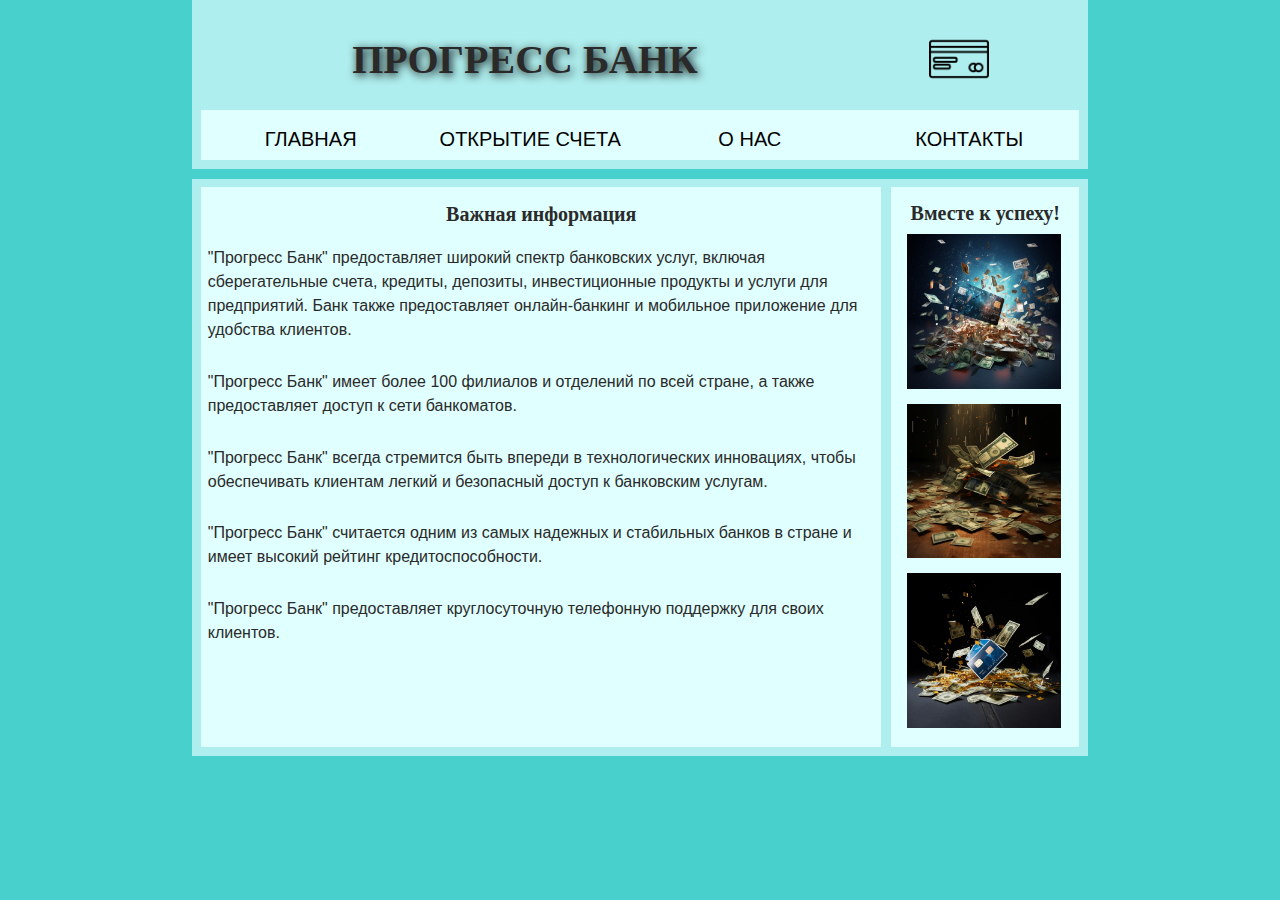
<file: index.html>
﻿<!DOCTYPE html>
<html lang="en" xmlns="http://www.w3.org/1999/xhtml">
<head>
    <meta charset="utf-8" />
    <link rel="stylesheet" type="text/css" href="style.css">
    <title>Bank</title>
</head>

<body>
    <header>

        <h1>Прогресс Банк</h1>
        <img src="logo.png" alt="just logo" hspace="90">


        <nav>
            <ul>
                <li><a href="index.html">Главная</a></li>
                <li><a href="confirmation.html">Открытие счета</a></li>
                <li><a href="about.html">О нас</a></li>
                <li><a href="contact.html">Контакты</a></li>
            </ul>
        </nav>
    </header>
    <main>
        <section class="main">
            <h2>Важная информация</h2>

            <p>
                "Прогресс Банк" предоставляет широкий спектр банковских услуг, включая сберегательные счета, кредиты, депозиты, инвестиционные продукты и услуги для предприятий.
                Банк также предоставляет онлайн-банкинг и мобильное приложение для удобства клиентов.
            </p>
            <p>"Прогресс Банк" имеет более 100 филиалов и отделений по всей стране, а также предоставляет доступ к сети банкоматов.</p>
            <p>"Прогресс Банк" всегда стремится быть впереди в технологических инновациях, чтобы обеспечивать клиентам легкий и безопасный доступ к банковским услугам.</p>
            <p>"Прогресс Банк" считается одним из самых надежных и стабильных банков в стране и имеет высокий рейтинг кредитоспособности.</p>
            <p> "Прогресс Банк" предоставляет круглосуточную телефонную поддержку для своих клиентов.</p>

        </section>
        <aside>
            <h3>Вместе к успеху!</h3>

           
            <a href="money1.png"><img src="money1.png"></a>
            <a href="money2.png"><img src="money2.png"></a>
            <a href="money3.png"><img src="money3.png"></a>
        </aside>
    </main>

   

</body>
</html>
</file>
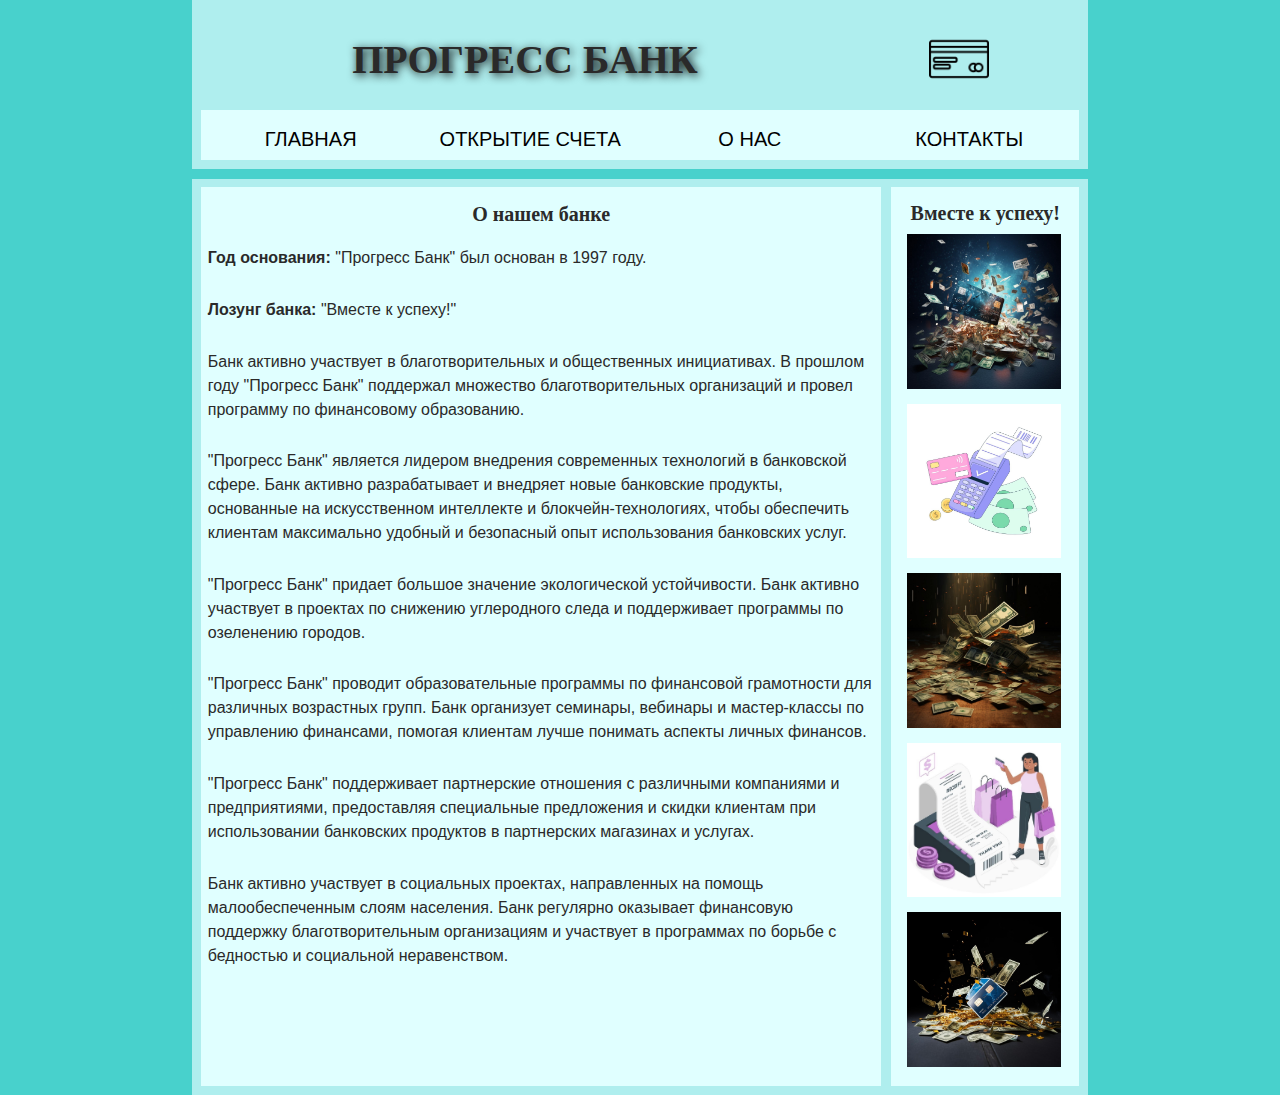
<file: about.html>
﻿<!DOCTYPE html>
<html lang="en" xmlns="http://www.w3.org/1999/xhtml">
<head>
    <meta charset="utf-8" />
    <link rel="stylesheet" type="text/css" href="style.css">
    <title>Bank</title>
</head>

<body>
    <header>

        <h1>Прогресс Банк</h1>
        <img src="logo.png" alt="just logo" hspace="90">


        <nav>
            <ul>
                <li><a href="index.html">Главная</a></li>
                <li><a href="confirmation.html">Открытие счета</a></li>
                <li><a href="about.html">О нас</a></li>
                <li><a href="contact.html">Контакты</a></li>
            </ul>
        </nav>
    </header>
    <main>
        <section class="main">
            <h2>О нашем банке</h2>
            <p><strong>Год основания:</strong> "Прогресс Банк" был основан в 1997 году.</p>
            <p><strong>Лозунг банка:</strong> "Вместе к успеху!"</p>
            <p>Банк активно участвует в благотворительных и общественных инициативах. В прошлом году "Прогресс Банк" поддержал множество благотворительных организаций и провел программу по финансовому образованию.</p>
            <p>"Прогресс Банк" является лидером внедрения современных технологий в банковской сфере. Банк активно разрабатывает и внедряет новые банковские продукты, основанные на искусственном интеллекте и блокчейн-технологиях, чтобы обеспечить клиентам максимально удобный и безопасный опыт использования банковских услуг.</p>
            <p>"Прогресс Банк" придает большое значение экологической устойчивости. Банк активно участвует в проектах по снижению углеродного следа и поддерживает программы по озеленению городов.</p>
            <p>"Прогресс Банк" проводит образовательные программы по финансовой грамотности для различных возрастных групп. Банк организует семинары, вебинары и мастер-классы по управлению финансами, помогая клиентам лучше понимать аспекты личных финансов.</p>
            <p>"Прогресс Банк" поддерживает партнерские отношения с различными компаниями и предприятиями, предоставляя специальные предложения и скидки клиентам при использовании банковских продуктов в партнерских магазинах и услугах.</p>
            <p> Банк активно участвует в социальных проектах, направленных на помощь малообеспеченным слоям населения. Банк регулярно оказывает финансовую поддержку благотворительным организациям и участвует в программах по борьбе с бедностью и социальной неравенством.</p>
        </section>

        <aside>
            <h3>Вместе к успеху!</h3>


            <a href="money1.png"><img src="money1.png"></a>
            <a href="bank1.png"><img src="bank1.png"></a>
            <a href="money2.png"><img src="money2.png"></a>
            <a href="bank2.png"><img src="bank2.png"></a>
            <a href="money3.png"><img src="money3.png"></a>
        </aside>
    </main>



</body>
</html>
</file>
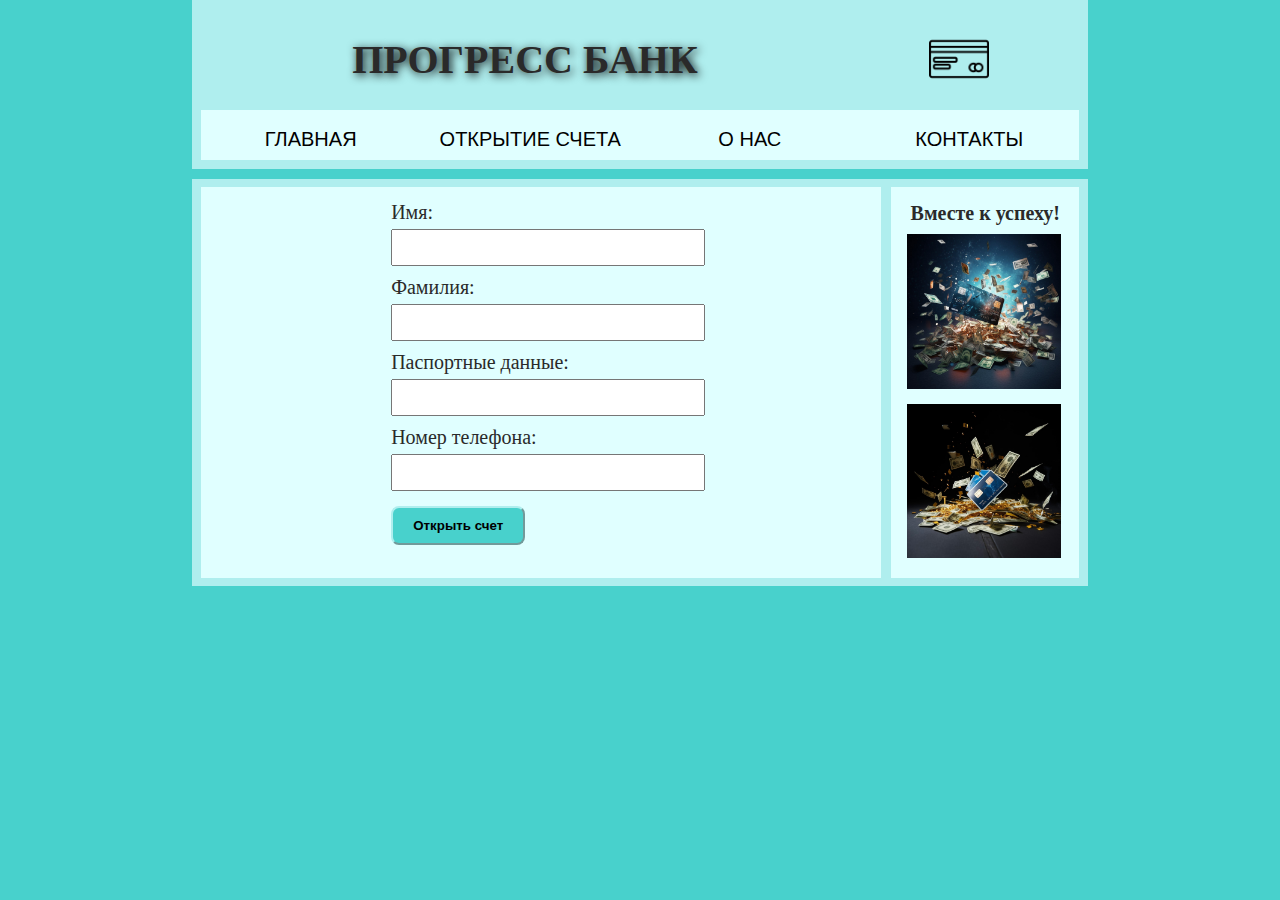
<file: confirmation.html>
﻿<!DOCTYPE html>
<html lang="en" xmlns="http://www.w3.org/1999/xhtml">
<head>
    <meta charset="utf-8" />
    <link rel="stylesheet" type="text/css" href="style2.css">
    <title>Bank</title>
</head>

<body>
    <header>
        <h1>Прогресс Банк</h1>
        <img src="logo.png" alt="just logo" hspace="90">
        <nav>
            <ul>
                <li><a href="index.html">Главная</a></li>
                <li><a href="confirmation.html">Открытие счета</a></li>
                <li><a href="about.html">О нас</a></li>
                <li><a href="contact.html">Контакты</a></li>
            </ul>
        </nav>
    </header>

    <main>
        <section class="main">
            <form action="confirmation.html" method="post">
                <label for="first-name">Имя:</label>
                <input type="text" id="first-name" name="first-name" required>

                <label for="last-name">Фамилия:</label>
                <input type="text" id="last-name" name="last-name" required>

                <label for="passport">Паспортные данные:</label>
                <input type="text" id="passport" name="passport" required>

                <label for="phone">Номер телефона:</label>
                <input type="text" id="phone" name="phone" required>

                <button type="button" onclick="saveData()">Открыть счет</button>
            </form>
        </section>

        <aside>
            <h3>Вместе к успеху!</h3>
            <a href="money1.png"><img src="money1.png"></a>
            <a href="money3.png"><img src="money3.png"></a>
        </aside>
    </main>

    <script>
        function saveData() {
            var firstName = document.getElementById("first-name").value;
            var lastName = document.getElementById("last-name").value;
            var passport = document.getElementById("passport").value;
            var phone = document.getElementById("phone").value;

            var data = {
                FirstName: firstName,
                LastName: lastName,
                Passport: passport,
                Phone: phone,
            };

            // Создание ссылки для скачивания файла JSON
            var jsonData = JSON.stringify(data);
            var blob = new Blob([jsonData], { type: "application/json" });
            var url = URL.createObjectURL(blob);
            var link = document.createElement("a");
            link.href = url;
            link.download = "data.json";
            link.click();
        }
    </script>

</body>
</html>
</file>
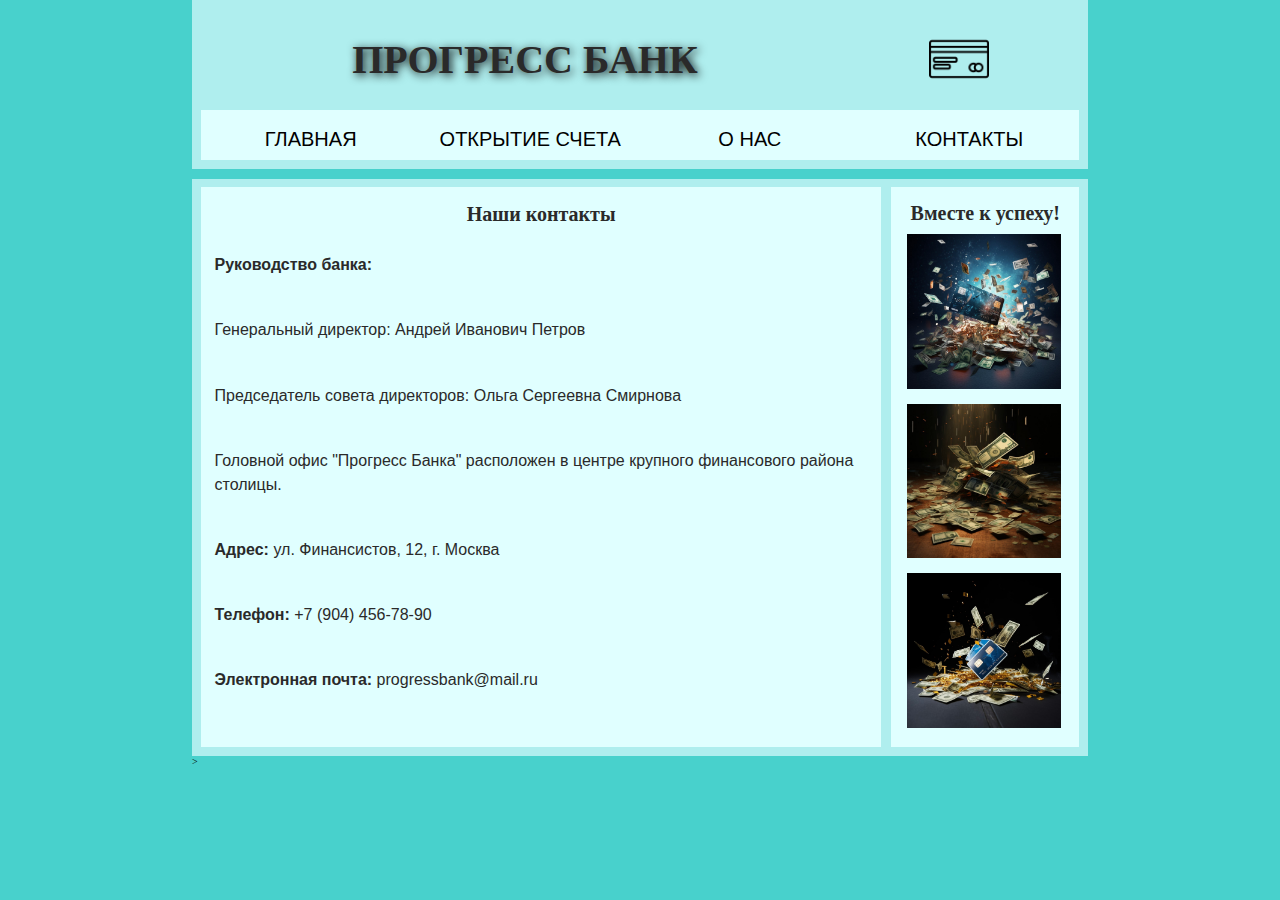
<file: contact.html>
﻿<!DOCTYPE html>
<html>
<head>
    <link rel="stylesheet" type="text/css" href="style2.css">
</head>
<body>
    <header>
        <h1>Прогресс Банк</h1>
        <img src="logo.png" alt="just logo" hspace="90">
        <nav>
            <ul>
                <li><a href="index.html">Главная</a></li>
                <li><a href="confirmation.html">Открытие счета</a></li>
                <li><a href="about.html">О нас</a></li>
                <li><a href="contact.html">Контакты</a></li>
            </ul>
        </nav>
    </header>

    <main>
        <section class="main">
            <h2>Наши контакты</h2>
            <p><strong>Руководство банка:</strong></p>
            <p>Генеральный директор: Андрей Иванович Петров</p>
            <p>Председатель совета директоров: Ольга Сергеевна Смирнова</p>
            <p>Головной офис "Прогресс Банка" расположен в центре крупного финансового района столицы.</p>
            <p><strong>Адрес:</strong> ул. Финансистов, 12, г. Москва</p>
            <p><strong>Телефон:</strong> +7 (904) 456-78-90</p>
            <p><strong>Электронная почта:</strong> progressbank@mail.ru</p>
        </section>

        <aside>
            <h3>Вместе к успеху!</h3>


            <a href="money1.png"><img src="money1.png"></a>
            <a href="money2.png"><img src="money2.png"></a>
            <a href="money3.png"><img src="money3.png"></a>
        </aside>
    </main>

</body>
</html>>
</file>
<file: style.css>
﻿html, body {
    margin: 0;
    padding: 0;
}

html {
    font-size: 10px;
    background-color: #48D1CC;
}

body {
    width: 70%;
    min-width: 800px;
    margin: 0 auto;
}


h1, h2, h3 {
    font-family: 'Comic Sans MS', cursive;
    color: #2a2a2a;

}

p, input {
    font-family: 'Comic Sans MS', sans-serif;
    color: #2a2a2a;
    padding: 1%;
    font-size: 2rem;
}

a {
    font-family: 'Comic Sans MS', sans-serif;
    color: #2a2a2a;
    padding: 1%;
    font-size: 4rem;
}

h1 {
    margin-left: 10px;
    font-size: 4rem;
    text-align: center;
    text-shadow: 2px 2px 10px black;
}

h2 {
    font-size: 2rem;
    text-align: center;
    margin: 2px;
    padding: 2%;
}

h3 {
    font-size: 2rem;
    text-align: center;
    margin: 2px;
    padding: 2%;
}

p {
    font-size: 1.6rem;
    line-height: 1.5;
    margin-top: -2px;
}


header {
    margin-bottom: 10px;
    display: flex;
    flex-flow: row wrap;
    
}

body > * {
    background-color: #E0FFFF;
    padding: 1%;
}

main, header, article {
    background-color: #AFEEEE;
    padding: 1%;
}

aside {
    background-color: #E0FFFF;
}

section {
    background-color: #E0FFFF;
}

nav {
        background-color: #E0FFFF;
}

h1 {
    flex: 5;
    text-transform: uppercase;
}

header img {
    display: block;
    height: 60px;
    padding-top: 20.15px;
}

nav {
    height: 50px;
    flex: 100%;
    display: flex;
}

    nav ul {
        padding: 0;
        list-style-type: none;
        flex: 2;
        display: flex;
      
    }

    nav li {
        display: inline;
        text-align: center;
        flex: 1;
    }

    nav a, nav span {
        display: inline-block;
        font-size: 2rem;
        height: 3rem;
        line-height: 1.7;
        text-transform: uppercase;
        text-decoration: none;
        color: black;
    }


main {
    display: flex;
}

article, section {
    flex: 4;
}

aside {
    flex: 1;
    margin-left: 10px;
    padding: 1%;
}

    aside a {
        display: block;
        width: 70%;
    }

    aside img {
        max-width: 130%;
        padding-left: 4%;
        padding-top: 2%;
        padding-bottom: -1%;
    }
</file>
<file: style2.css>
﻿html, body {
    margin: 0;
    padding: 0;
}

html {
    font-size: 10px;
    background-color: #48D1CC;
}

body {
    width: 70%;
    min-width: 800px;
    margin: 0 auto;
}


h1, h2, h3 {
    font-family: 'Comic Sans MS', cursive;
    color: #2a2a2a;
}

p, input {
    font-family: 'Comic Sans MS', sans-serif;
    color: #2a2a2a;
    padding: 2%;
    font-size: 2rem;
    padding-top: -2%;
}

a {
    font-family: 'Comic Sans MS', sans-serif;
    color: #2a2a2a;
    padding: 1%;
    font-size: 4rem;
}

h1 {
    margin-left: 10px;
    font-size: 4rem;
    text-align: center;
    text-shadow: 2px 2px 10px black;
}

h2 {
    font-size: 2rem;
    text-align: center;
    margin: 2px;
    padding: 2%;
}

h3 {
    font-size: 2rem;
    text-align: center;
    margin: 2px;
    padding: 2%;
}

p {
    font-size: 1.6rem;
    line-height: 1.5;
    margin-top: -2px;
}


header {
    margin-bottom: 10px;
    display: flex;
    flex-flow: row wrap;
}

body > * {
    background-color: #E0FFFF;
    padding: 1%;
}

main, header, article {
    background-color: #AFEEEE;
    padding: 1%;
}

aside {
    background-color: #E0FFFF;
}

section {
    background-color: #E0FFFF;
}

nav {
    background-color: #E0FFFF;
}

h1 {
    flex: 5;
    text-transform: uppercase;
}

header img {
    display: block;
    height: 60px;
    padding-top: 20.15px;
}

nav {
    height: 50px;
    flex: 100%;
    display: flex;
}

    nav ul {
        padding: 0;
        list-style-type: none;
        flex: 2;
        display: flex;
    }

    nav li {
        display: inline;
        text-align: center;
        flex: 1;
    }

    nav a, nav span {
        display: inline-block;
        font-size: 2rem;
        height: 3rem;
        line-height: 1.7;
        text-transform: uppercase;
        text-decoration: none;
        color: black;
    }


main {
    display: flex;
}

article, section {
    flex: 4;
}

aside {
    flex: 1;
    margin-left: 10px;
    padding: 1%;
}

    aside a {
        display: block;
        width: 70%;
    }

    aside img {
        max-width: 130%;
        padding-left: 4%;
        padding-top: 2%;
        padding-bottom: -1%;
    }


form {
    width: 300px;
    margin: 0 auto;
    font-family: 'Comic Sans MS', cursive;
    color: #2a2a2a;
    font-size: 2rem;
padding-top: 2%;
    
}

label {
    display: block;
    margin-bottom: 5px;
}

input[type="text"],
input[type="email"],
textarea {
    width: 100%;
    padding: 5px;
    margin-bottom: 10px;
   
}

button {
    margin-top: 5px;
    background-color: #48D1CC;
    color: black;
    border-radius: 8px;
    border-color: #AFEEEE;
    padding: 10px 20px;
    font-weight: bold;
}
</file>
